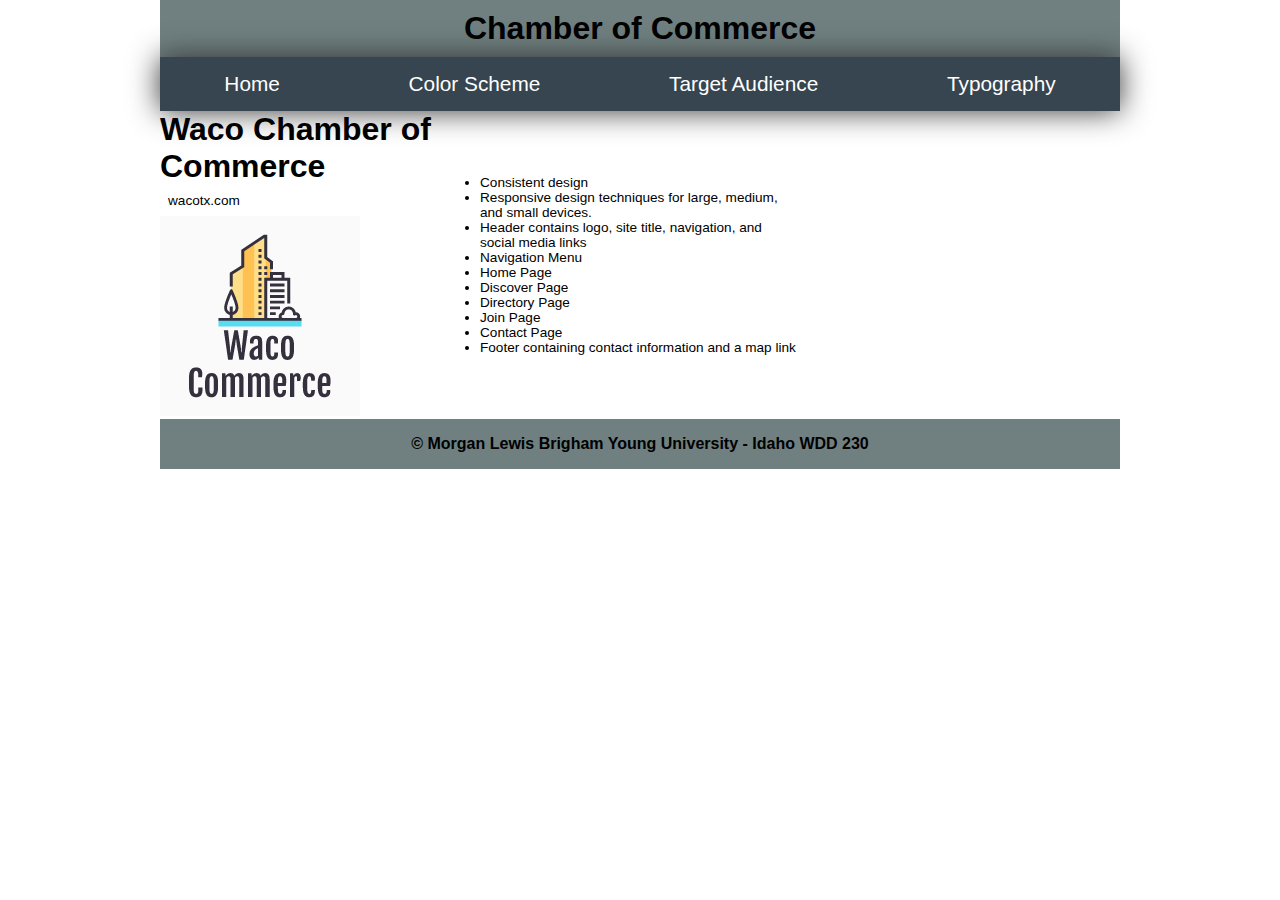
<file: lesson03/index.html>
<!DOCTYPE html>
<html lang="en">
<head>
    <meta charset="UTF-8">
    <meta http-equiv="X-UA-Compatible" content="IE=edge">
    <meta name="viewport" content="width=device-width, initial-scale=1.0">
    <title>Document</title>
    <link rel="stylesheet" href="css/main.css">
</head>
<body>
    <header>
        <h1>Chamber of Commerce</h1>
    </header>
    <nav>
        <div><a href="index.html">Home</a></div>
        <div><a href="color-scheme.html">Color Scheme</a></div>
        <div><a href="target-audience.html">Target Audience</a></div>
        <div><a href="typography.html">Typography</a></div>
    </nav>
    <main>
        <div>
            <h1>Waco Chamber of Commerce</h1>
            <p>wacotx.com</p>
            <img src="images/logo.png" alt="Waco Chamber of Commerce logo">
        </div>
        <div>
            <ul>
                <li>Consistent design</li>
                <li>Responsive design techniques for large, medium, and small devices.</li>
                <li>Header contains logo, site title, navigation, and social media links</li>
                <li>Navigation Menu</li>
                <li>Home Page</li>
                <li>Discover Page</li>
                <li>Directory Page</li>
                <li>Join Page</li>
                <li>Contact Page</li>
                <li>Footer containing contact information and a map link</li>
            </ul>
        </div>
    </main>
    <footer>
        <span>&copy;<span id="©"></span>
            <span>Morgan Lewis</span>
            <span>Brigham Young University - Idaho</span>
            <span>WDD 230</span>
    </footer>

</body>
</html>
</file>
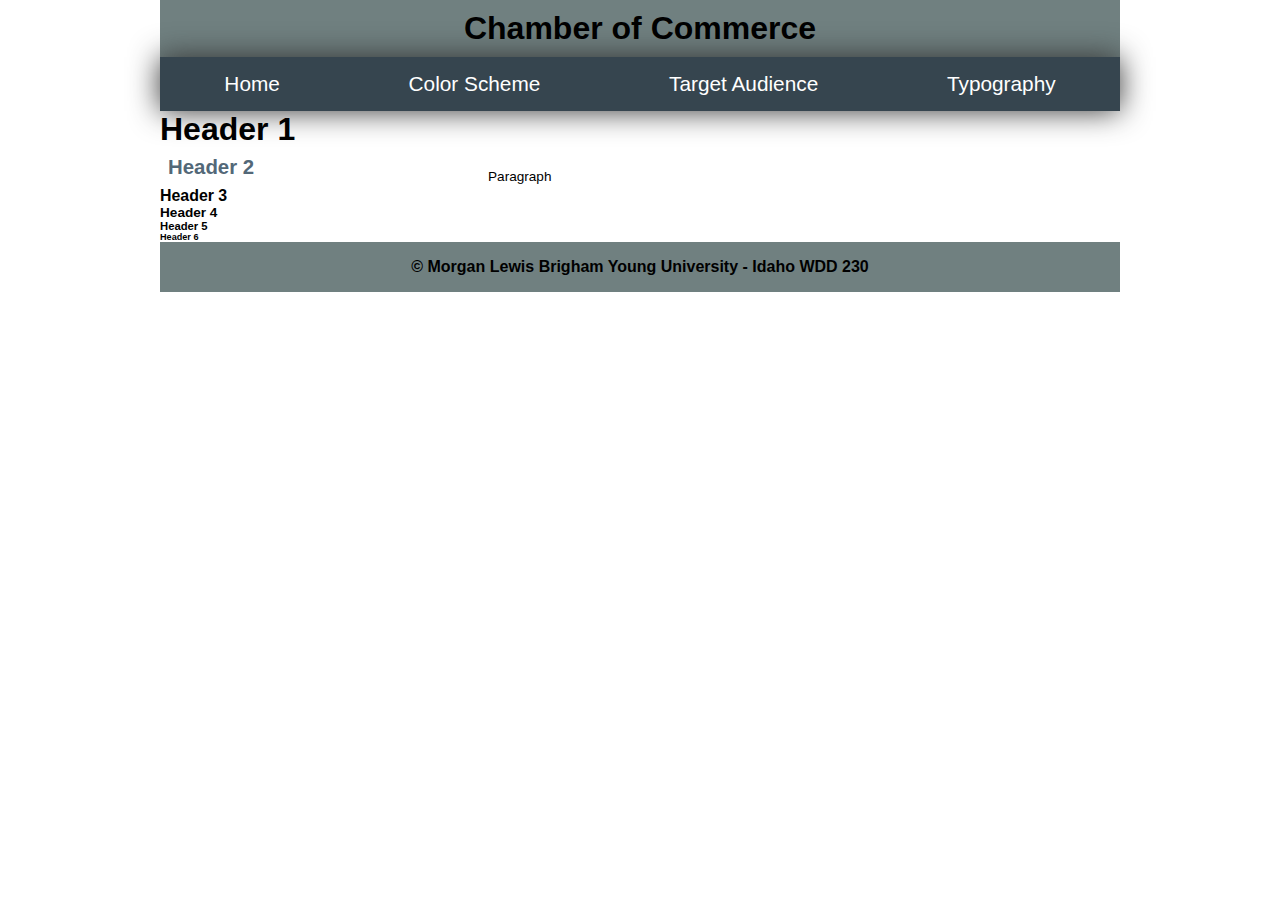
<file: lesson03/color-scheme.html>
<!DOCTYPE html>
<html lang="en">
<head>
    <meta charset="UTF-8">
    <meta http-equiv="X-UA-Compatible" content="IE=edge">
    <meta name="viewport" content="width=device-width, initial-scale=1.0">
    <title>Document</title>
    <link rel="stylesheet" href="css/main.css">
</head>
<body>
    <header>
        <h1>Chamber of Commerce</h1>
    </header>
    <nav>
        <div><a href="index.html">Home</a></div>
        <div><a href="color-scheme.html">Color Scheme</a></div>
        <div><a href="target-audience.html">Target Audience</a></div>
        <div><a href="typography.html">Typography</a></div>
    </nav>
    <main>
        <div>
            <h1>Header 1</h1>
            <h2>Header 2</h2>
            <h3>Header 3</h3>
            <h4>Header 4</h4>
            <h5>Header 5</h5>
            <h6>Header 6</h6>
        </div>
        <div>
            <p>Paragraph</p>
        </div>

    </main>
    <footer>
        <span>&copy;<span id="©"></span>
            <span>Morgan Lewis</span>
            <span>Brigham Young University - Idaho</span>
            <span>WDD 230</span>
    </footer>

</body>
</html>
</file>
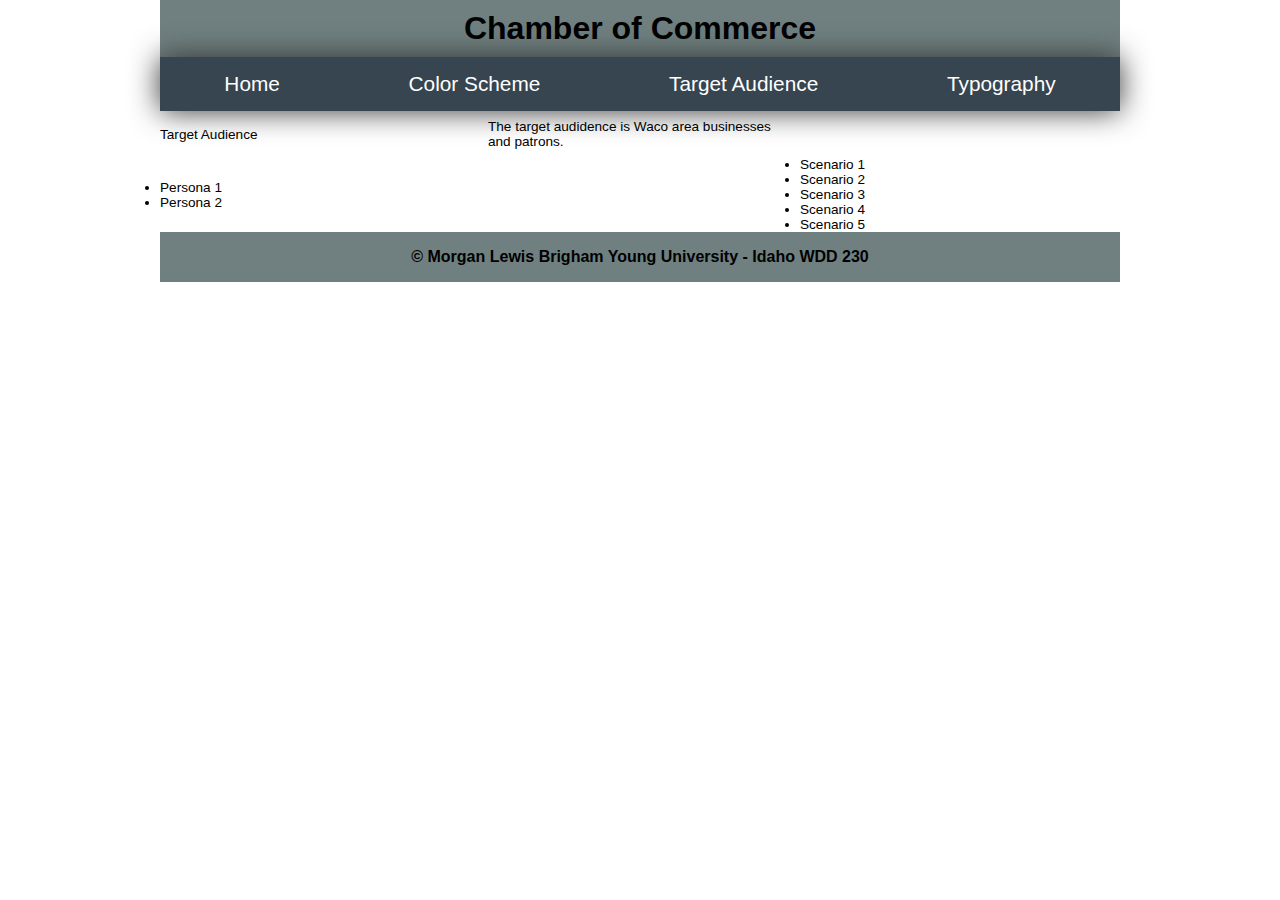
<file: lesson03/target-audience.html>
<!DOCTYPE html>
<html lang="en">
<head>
    <meta charset="UTF-8">
    <meta http-equiv="X-UA-Compatible" content="IE=edge">
    <meta name="viewport" content="width=device-width, initial-scale=1.0">
    <title>Document</title>
    <link rel="stylesheet" href="css/main.css">
</head>
<body>
    <header>
        <h1>Chamber of Commerce</h1>
    </header>
    <nav>
        <div><a href="index.html">Home</a></div>
        <div><a href="color-scheme.html">Color Scheme</a></div>
        <div><a href="target-audience.html">Target Audience</a></div>
        <div><a href="typography.html">Typography</a></div>
    </nav>
    <main>
        Target Audience

        <p>
            The target audidence is Waco area businesses and patrons.
        </p>
        <br>
        <ul>
            <li>Persona 1</li>
            <li>Persona 2</li>
        </ul>
        <br>
        <ul>
            <li>Scenario 1</li>
            <li>Scenario 2</li>
            <li>Scenario 3</li>
            <li>Scenario 4</li>
            <li>Scenario 5</li>
        </ul>

    </main>
    <footer>
        <span>&copy;<span id="©"></span>
            <span>Morgan Lewis</span>
            <span>Brigham Young University - Idaho</span>
            <span>WDD 230</span>
    </footer>

</body>
</html>
</file>
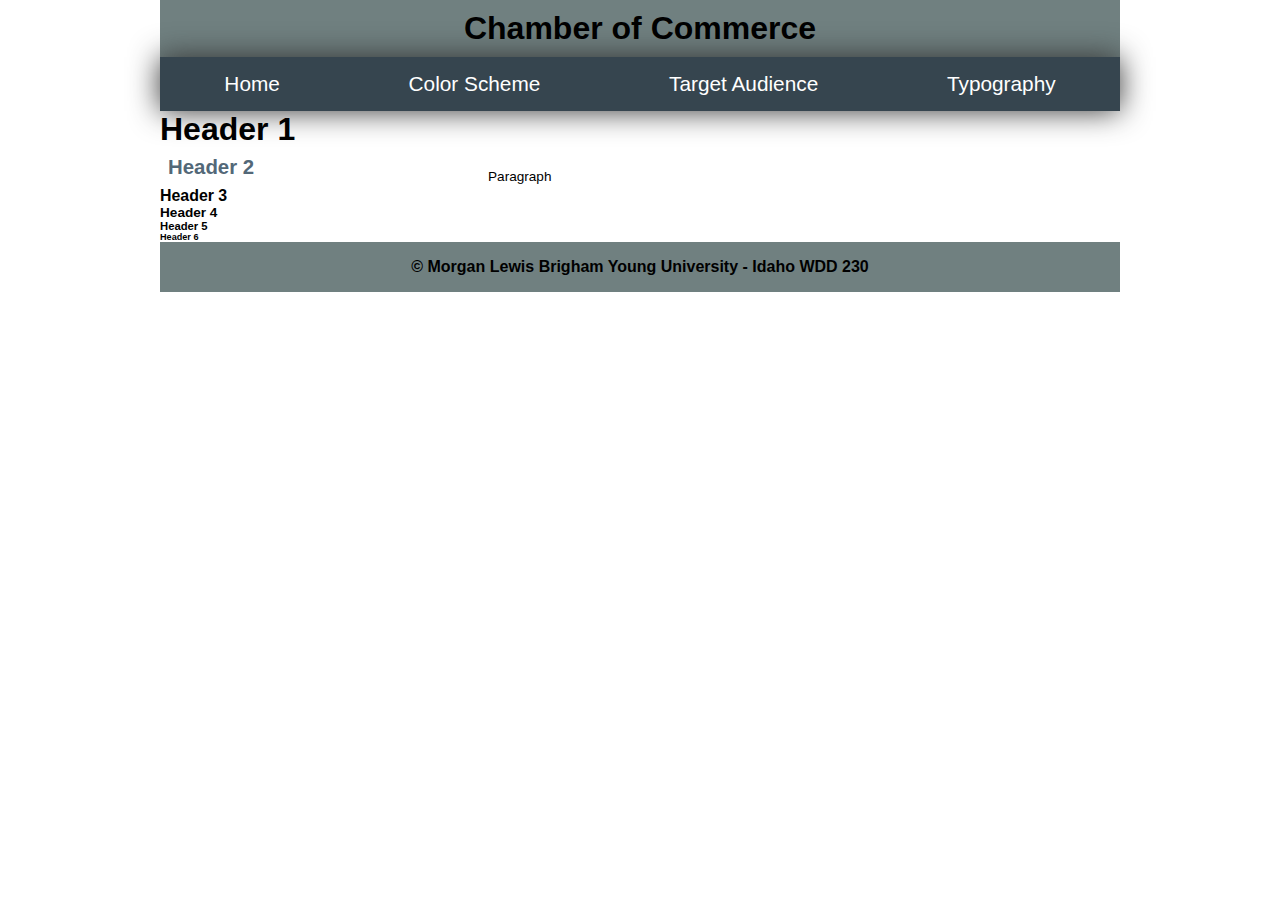
<file: lesson03/typography.html>
<!DOCTYPE html>
<html lang="en">
<head>
    <meta charset="UTF-8">
    <meta http-equiv="X-UA-Compatible" content="IE=edge">
    <meta name="viewport" content="width=device-width, initial-scale=1.0">
    <title>Document</title>
    <link rel="stylesheet" href="css/main.css">
</head>
<body>
    <header>
        <h1>Chamber of Commerce</h1>
    </header>
    <nav>
        <div><a href="index.html">Home</a></div>
        <div><a href="color-scheme.html">Color Scheme</a></div>
        <div><a href="target-audience.html">Target Audience</a></div>
        <div><a href="typography.html">Typography</a></div>
    </nav>
    <main>
        <div>
            <h1>Header 1</h1>
            <h2>Header 2</h2>
            <h3>Header 3</h3>
            <h4>Header 4</h4>
            <h5>Header 5</h5>
            <h6>Header 6</h6>
        </div>
        <div>
            <p>Paragraph</p>
        </div>
    </main>
    <footer>
        <span>&copy;<span id="©"></span>
            <span>Morgan Lewis</span>
            <span>Brigham Young University - Idaho</span>
            <span>WDD 230</span>
    </footer>

</body>
</html>
</file>
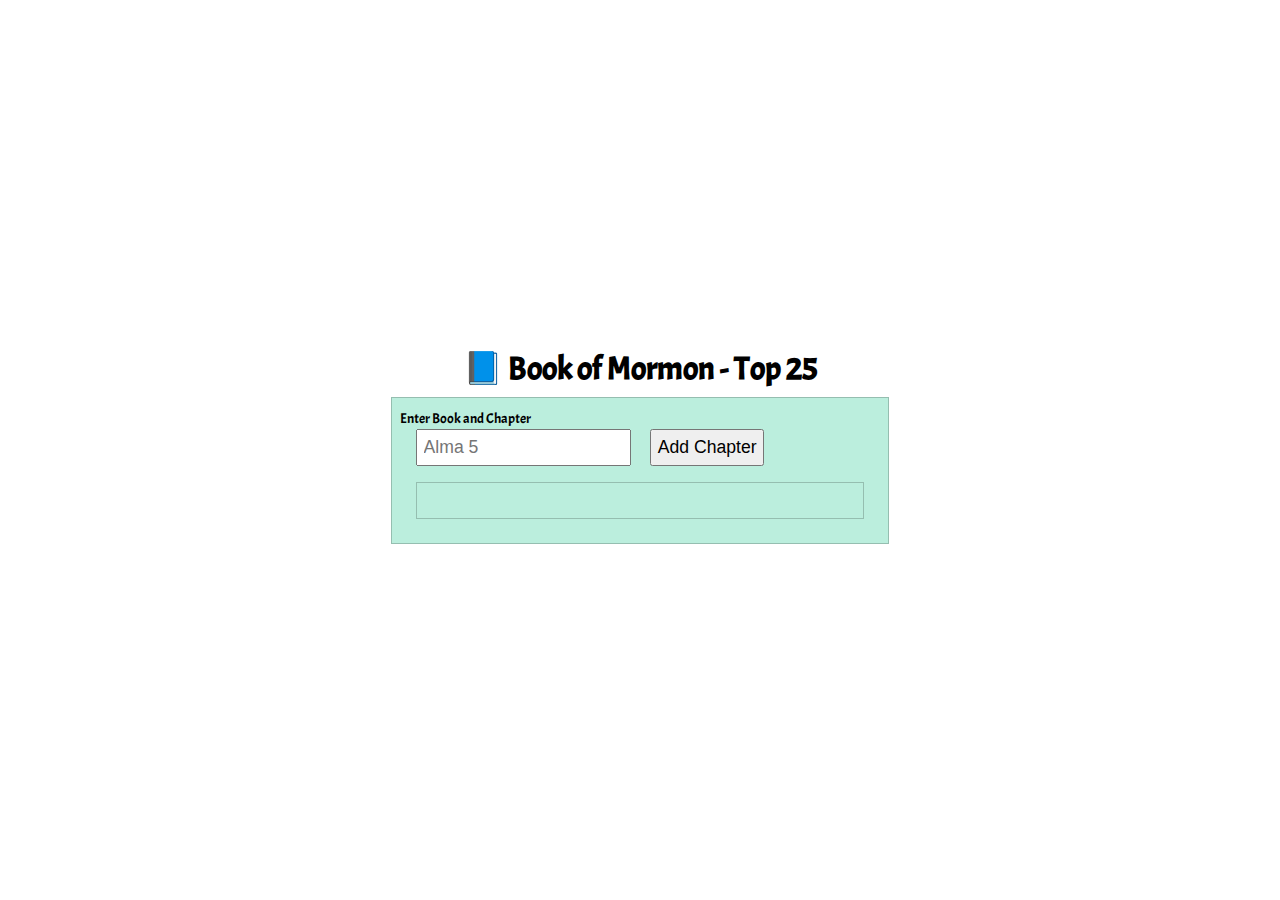
<file: lesson05/bom.html>
<!DOCTYPE html>
<html>

<head>
    <meta charset='utf-8'>
    <meta http-equiv='X-UA-Compatible' content='IE=edge'>
    <title>Page Title</title>
    <meta name='viewport' content='width=device-width, initial-scale=1'>
    <link rel='stylesheet' type='text/css' media='screen' href='css/main.css'>
</head>

<body>
    <h1>📘 Book of Mormon - Top 25</h1>
    <main>
        <div class="input">
            <label>Enter Book and Chapter<br>
                <input type="text" id="favchap" placeholder="Alma 5" required></label>
            <button type="submit">Add Chapter</button>
        </div>
        <div class="listcontainer">
            <ul class="list">
            </ul>
        </div>
    </main>

    <script src='js/main.js'></script>
</body>

</html>
</file>
<file: lesson03/css/main.css>
@charset "UTF-8"; /* not necessary */
/* bluegrey matter   #637f80 light  #536872  #708090  #536878  #36454f dark */
* {
	margin: 0;
	padding: 0;
	box-sizing: border-box;
}
body {
	font-size: 16px;
	font-family: "Sansita", Ubuntu, sans-serif;
}

header,
footer {
	background-color: #708080;
	display: flex;
	flex-flow: column;
	align-items: center;
	justify-content: center;
	padding: 10px;
}

header,
nav,
main,
footer {
	max-width: 960px;
	margin: 0 auto;
}

h1 {
	font-size: 2rem;
}
h2 {
	padding: .5rem;
	color: #536878;
}

p {
	padding: .5rem;
}

nav {
	background-color: #36454f;
	text-align: center;
	box-shadow: 0 0 30px #333;
}

nav {
	display: flex;
	flex-direction: column;
}

nav div {
	flex: 1 1 auto;
}

nav a {
	display: block;
	color: #fff;
	text-align: center;
	padding: 15px;
	text-decoration: none;
	font-size: 0.9rem;
}

nav a:hover {
	background-color: #708080;
	color: yellow;
}

main {
	display: grid;
	grid-template-columns: 1fr 1fr;
	align-items: center;
	justify-content: center;
	font-size: 0.85rem;
}

main .submenu {
	margin: 1rem;
	border: 1px solid #bbb;
	padding: 1rem;
	background-color: #eee;
}

.submenu ul {
	margin-left: 2rem;
}

main picture {
	display: none;
	margin: 1rem;
}

main article {
	margin: 1rem;
}

footer {
	display: flex;
	padding: 1rem;
	justify-content: space-between;
	font-weight: 700;
}

/***********************************************/
/** Media Queries for larger views *************/
/***********************************************/

@media (min-width: 37.5em) {
	nav {
		flex-direction: row;
	}
	
	nav a {
		font-size: 1.1rem;
	}
	main {
		grid-template-columns: 1fr 1fr 1fr;
	}
	main picture {
		display: block;
	}
}

@media (min-width: 48em) {
	nav a {
		font-size: 1.3rem;
	}
}
</file>
<file: lesson05/css/main.css>
@import url("https://fonts.googleapis.com/css2?family=Acme&display=swap");
* {
	margin: 0;
	padding: 0;
}
body {
	height: 100vh;
	display: flex;
	flex-direction: column;
	align-items: center;
	justify-content: center;
	font-size: 18px;
	font-family: Acme, Arial, sans-serif;
}

h1 {
	font-size: 1.5rem;
}

main {
	margin: 0.5rem auto;
	border: 1px solid rgba(0, 0, 0, 0.2);
	padding: 0.5rem;
	background-color: #bed;
	display: grid;
	grid-template-columns: 1fr;
	width: 95%;
}

input,
button {
	padding: 0.35rem;
	margin-left: 1rem;
	font-size: 1.1rem;
}

input {
	width: 200px;
}

label {
	font-size: 0.9rem;
}
.listcontainer {
	border: 1px solid rgba(0, 0, 0, 0.2);
	margin: 1rem;
	padding: 1rem;
}

.list {
	margin: 0.2rem;
}

ul {
	margin: 1rem;
	list-style: none;
}

li {
	display: flex;
	align-items: center;
	justify-content: space-between;
	margin-bottom: 0.5rem;
}

@media only screen and (min-width: 32.5em) {
	h1 {
		font-size: 2rem;
	}

	main {
		width: 480px;
	}
}
</file>
